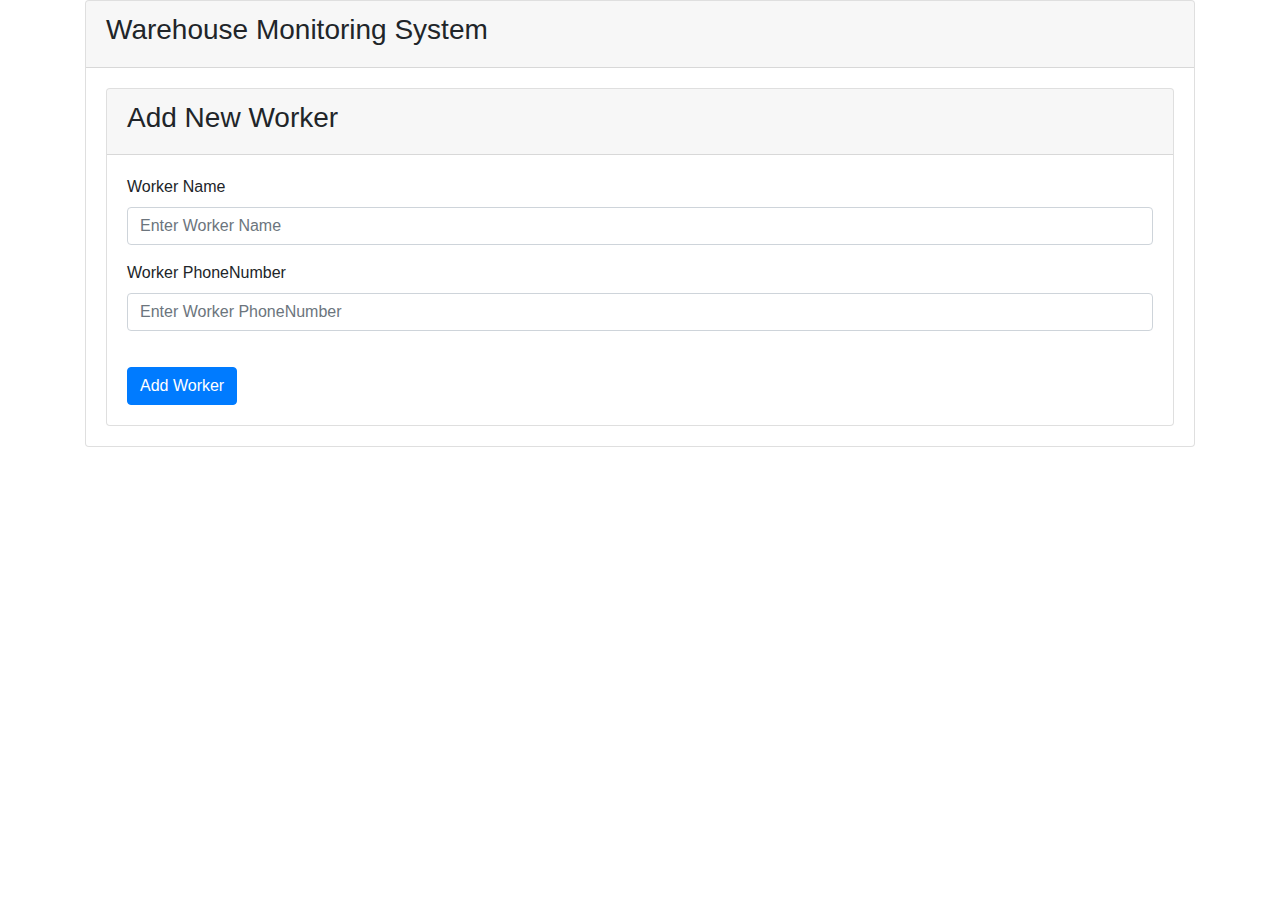
<file: project1/web/Managers/addWorker.html>
<!DOCTYPE html>
<html lang="en">
<head>
    <meta charset="UTF-8">
    <meta http-equiv="X-UA-Compatible" content="IE=edge">
    <meta name="viewport" content="width=device-width, initial-scale=1.0">
    <title>addWorker</title>
    <link rel="stylesheet" href="https://stackpath.bootstrapcdn.com/bootstrap/4.3.1/css/bootstrap.min.css" integrity="sha384-ggOyR0iXCbMQv3Xipma34MD+dH/1fQ784/j6cY/iJTQUOhcWr7x9JvoRxT2MZw1T" crossorigin="anonymous">
    <link rel="stylesheet" href="https://use.fontawesome.com/releases/v5.8.1/css/all.css" integrity="sha384-50oBUHEmvpQ+1lW4y57PTFmhCaXp0ML5d60M1M7uH2+nqUivzIebhndOJK28anvf" crossorigin="anonymous">
</head>
<body>
    <div class="container">
        <div class="row">
            <div class="col-md-12">
                <div class="card">
                    <div class="card-header">
                        <h3>Warehouse Monitoring System</h3>
                    </div>
                    <div class="card-body">
                        <div class="row">
                            <div class="col-md-12">
                                <div class="card">
                                    <div class="card-header">
                                        <h3>Add New Worker</h3>
                                    </div>
                                    <div class="card-body">

                                        <form action="/workerServlet" method="post">
                                            <input type="hidden" name="action" value="add">
                                            <div class="form-group">
                                                <label for="Worker_name">Worker Name</label>
                                                <input type="text" class="form-control" name="workerName" id="Worker_name" placeholder="Enter Worker Name">
                                            </div>
                                            <div class="form-group">
                                                <label for="Worker_quantity">Worker PhoneNumber</label>
                                                <input type="text" class="form-control" name="phoneNumber" id="Worker_quantity" placeholder="Enter Worker PhoneNumber">
                                            </div>
                                            <button type="submit" class="btn btn-primary">Add Worker</button>
                                        </form>

                                    </div>
                                </div>
                            </div>
                        </div>
                    </div>
                </div>
            </div>
        </div>
    </div>

    <style>
        .btn-primary{
            margin-top: 20px;
        }
    </style>
</body>
</html>
</file>
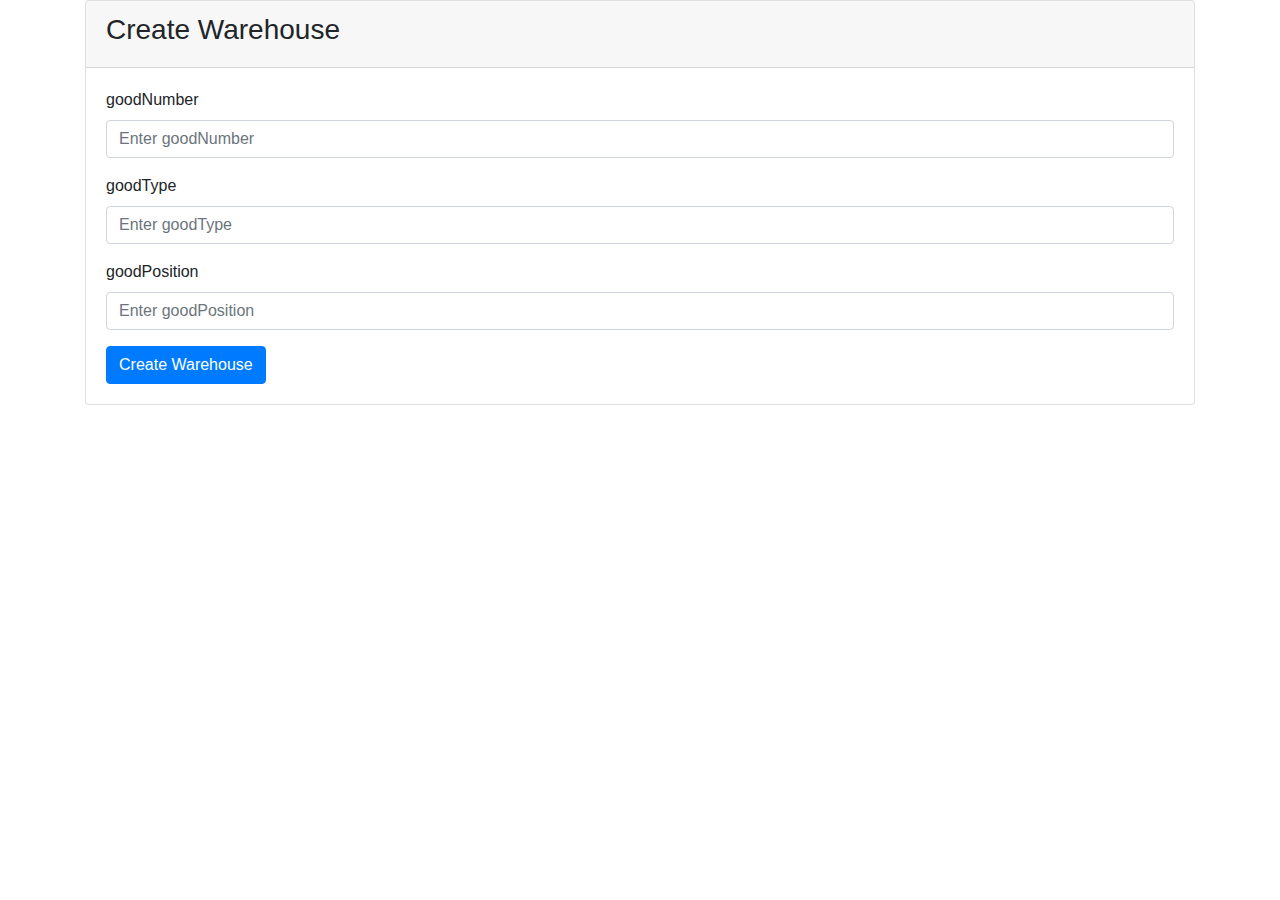
<file: project1/web/Managers/CreateNewTable.html>
<!DOCTYPE html>
<html lang="en">
<head>
    <meta charset="UTF-8">
    <meta http-equiv="X-UA-Compatible" content="IE=edge">
    <meta name="viewport" content="width=device-width, initial-scale=1.0">
    <title>CreateNewTable</title>
    <link rel="stylesheet" href="https://stackpath.bootstrapcdn.com/bootstrap/4.3.1/css/bootstrap.min.css" integrity="sha384-ggOyR0iXCbMQv3Xipma34MD+dH/1fQ784/j6cY/iJTQUOhcWr7x9JvoRxT2MZw1T" crossorigin="anonymous">
    <link rel="stylesheet" href="https://use.fontawesome.com/releases/v5.8.1/css/all.css" integrity="sha384-50oBUHEmvpQ+1lW4y57PTFmhCaXp0ML5d60M1M7uH2+nqUivzIebhndOJK28anvf" crossorigin="anonymous">
</head>
<body>
    <div class="container">
        <div class="row">
            <div class="col-md-12">
                <div class="card">
                    <div class="card-header">
                        <h3>Create Warehouse</h3>
                    </div>
                    <div class="card-body">
                        <form action="/wareHouseServlet" method="post">
                            <input type="hidden" name="action" value="add">
                            <div class="form-group">
                                <label for="goodNumber">goodNumber</label>
                                <input type="text" class="form-control" name="goodNumber" id="goodNumber" placeholder="Enter goodNumber">
                            </div>
                            <div class="form-group">
                                <label for="goodType">goodType</label>
                                <input type="text" class="form-control" name="goodType" id="goodType" placeholder="Enter goodType">
                            </div>
                            <div class="form-group">
                                <label for="goodPosition">goodPosition</label>
                                <input type="text" class="form-control" name="goodPosition" id="goodPosition" placeholder="Enter goodPosition">
                            </div>
                            <button type="submit" class="btn btn-primary">Create Warehouse</button>
                        </form>
                    </div>
                </div>
            </div>
        </div>
    </div>
    
</body>
</html>
</file>
